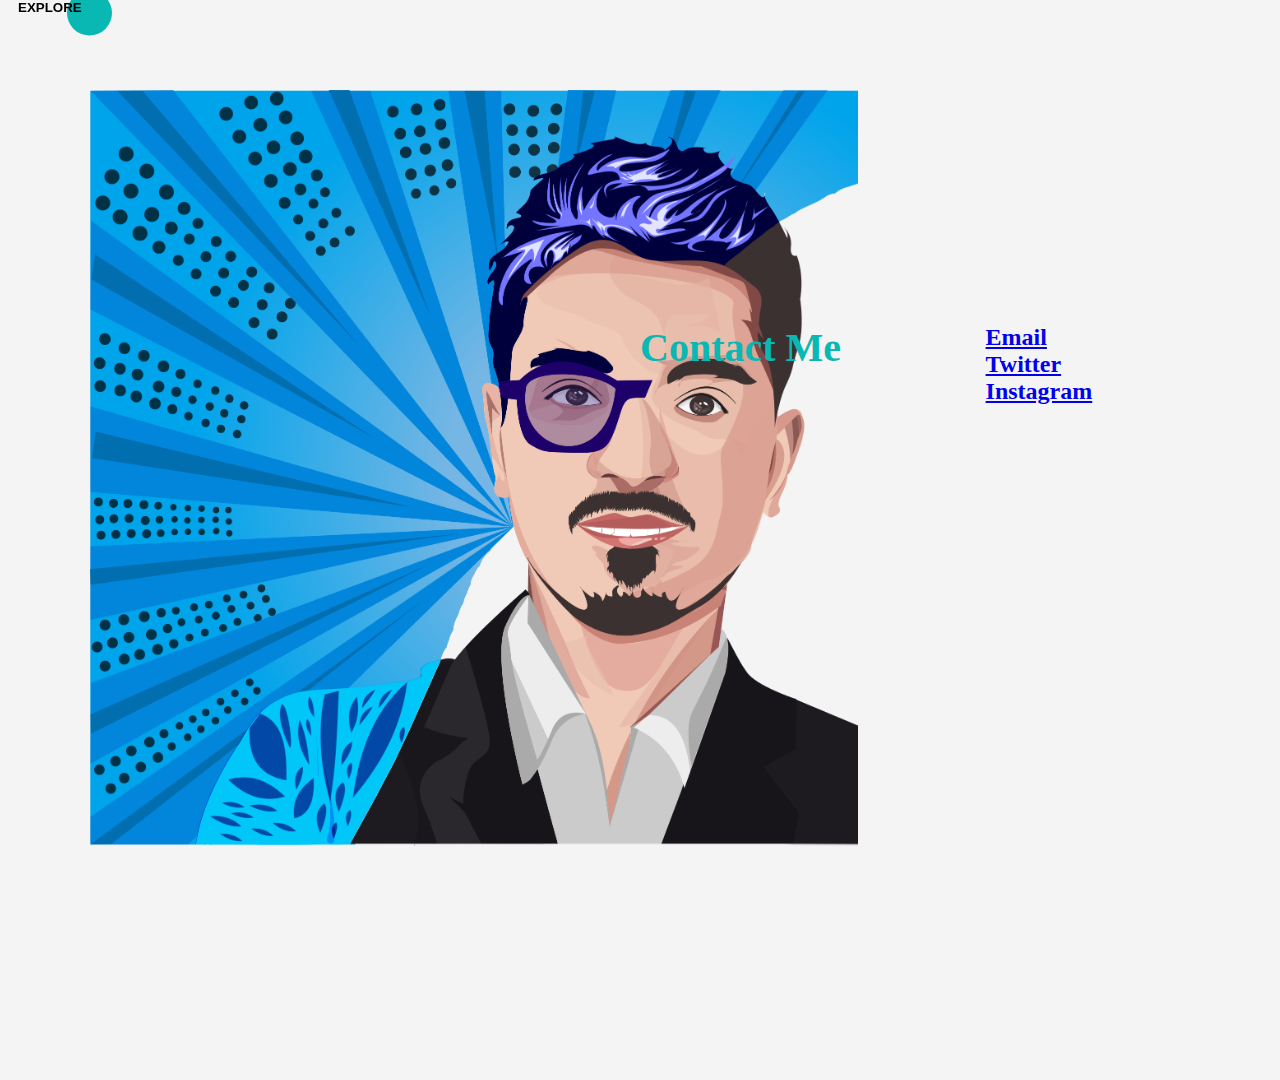
<file: contact.html>
<!DOCTYPE html>
<html lang="en">
<head>
    <meta charset="UTF-8">
    <meta http-equiv="X-UA-Compatible" content="IE=edge">
    <meta name="viewport" content="width=device-width, initial-scale=1.0">
    <title>Portfolio Webpage</title>
    <link href="contact.css" rel="stylesheet">
    <link rel="stylesheet" href="test.css">
  
</head>
<body>


   <div class="container">

      
    <div class="sidebar sidebarGo">
           
      <nav>
           <ul>
     <li><a href="index.html">Home</a>  </li> 
     <li><a href="about.html" id="About">About</a> </li> 
     <li><a href="parallax.html">Works</a> </li> 
     <li><a href="certificates.html">Courses</a>  </li>
    
  </ul>
  
  </nav>

</div> 
 

<button class="button">EXPLORE<i class="ri-arrow-right-line"></i></button>

<div class="container2">
  
</div>
<div class="container3">
<h1 class="contactMe">Contact Me</h1>
<h2><a href="bishtkaransingh10@gmail.com">Email</a></h2>
<h2><a href="https://twitter.com/TweetIQ10" target="_blank">Twitter</a></h2>
<h2><a href="https://www.instagram.com/bishtkaransingh00/" target="_blank">Instagram</a></h2>
</div>

   </div>














    

        <script src="sidebar.js"></script>


</body>
</html>
</file>
<file: contact.css>
@import url('https://fonts.googleapis.com/css2?family=Roboto+Condensed&display=swap');
@import url('https://fonts.googleapis.com/css2?family=Roboto+Condensed&display=swap');

*{
    margin: 0;
    padding: 0;
}

.container2{
    background-image: url("images/contact_background.png");
    height: 70%;
    width: 60%;
    float: left;
    background-size: cover;
    margin-left: 7vw;
    margin-top: 10vh;
   
}



.container3{

    position: relative;
    top: 30%;
    left: 10%;
}
/* Contact me! */
.contactMe{
    font-size: 250%;
    position: absolute;
    left: 40%;
    
}




/* Sidebar code */
  
.sidebarGo{
    transform: translate(-443px,0px);
    position: absolute;
  
}

.sidebar{
    position: absolute;
    z-index: 99;
    width: 14vw;
    height: 100vh;
    background-color:black;
    opacity: 0.8;
    display: flex;
    flex-direction: column;
    justify-content: center;
    font-family: 'Roboto Condensed', sans-serif;
    transition: transform 0.5s;
}
nav{
    padding: 2vh;
margin-left: 1vh;
}
.sidebar nav li{
    list-style-type: none;
    padding-top: 10vh;
  
}
.sidebar li a{
    text-decoration: none;
    color: #0ef;
   
    
    padding: 1vw;
    border-radius: 1.2vh;
    font-weight: bold;

    transition: all 0.2s ease-out;
}

.sidebarGo{
    transform: translate(-443px,0px);
    position: absolute;
  
}

.sidebar nav li :hover{
   
    font-weight: bold;
    color: white;
 
    
 }





  

.about{
    font-size: 23px;
   
}


div button {
    padding: 8px;
    border-radius: 23px;
    background-color: cadetblue;
    color: white;
    border: 1px solid cadetblue;
    font-weight: bold;
    
}
.btn button:hover{
    cursor: pointer;
    background-color: white;
    color: black;
    border: 1px solid black;
    text-decoration: none;

}





@media (max-width: 768px) {
    .container2 {
        width: 90%;
        margin-left: 5%;
    }
}
</file>
<file: test.css>
@import url('https://fonts.googleapis.com/css2?family=Roboto+Condensed&display=swap');
*{
    margin: 0;
    padding: 0;
}

body{
    background-attachment: fixed;
    background-size: cover;
    overflow-x: hidden;
}

.container{
    position: relative;
    margin: 0;
    padding: 0;
    width: 100vw;
    height: 120vh;
    background-color: rgb(244, 244, 244);
}
    




#containerflash{
    background-color: black;
    z-index: 10;
    height: 100vh;
    width: 100vw;
    color: white;
    font-weight: bold;
    font-size: 5vw;
}

.displaynone{
    display: none;
}

.row{
    position: absolute;
    left: 14vw;
   
    margin: 0;
    padding: 0;
    width: 86vw;
    
    height: 100%;
    background-color: rgb(244, 244, 244);
}

#nam{
    font-size: 200%;
    position: absolute; 
    margin-top: 14vh; 
    left: 3vw; 
    width: 20%;
}

@media (max-width:1000px) {
    .face{
        visibility:hidden
    }
  
#nam{
    font-size: 150%;
    left: 10vw;
}
}




.face{
   margin-top: 6%;
   
   height: 600px;
    width: 50%;
    float: left;
    background-size: cover;
    filter: drop-shadow(2px 2px 4px rgba(0, 0, 0, 1.5));

}

#face1{
   background-image: url("images/mmm2.jpg");
   background-position: 5.5% 0%;
     background-size: 110vh;
   background-repeat: no-repeat;
  
 
}
#face2{
    
    background-image: url("images/myself.png");
     background-position: 110% 0%;
     
        background-repeat: no-repeat;
     background-size: 100vh;
     
}

.faces{
    position: absolute;
    left: 25%;

    
}
.text{
    position: absolute;
    font-family:'Gill Sans', 'Gill Sans MT', Calibri, 'Trebuchet MS', sans-serif;
    width: 15vw;
    z-index: 3;
    left: 50px;
    animation-name: floating;
    animation-duration: 3s;
    animation-iteration-count: infinite;
    animation-timing-function: ease-in-out;
    color: black;
    
}
h1{
    color: rgb(9, 184, 178);
    font-weight:bold;
}
@keyframes floating {
   
    0% { transform: translate(0,  0px); }
    50%  { transform: translate(0, 15px); }
    100%   { transform: translate(0, -0px); } 
  }
#text1{
    left: 50px;
    top: 50%;
}

#text2{
    top: 20%;
}






/* For upper left button */

.button {
    position: fixed;
    display: flex;
    align-items: center;
    color: #000000;
    font-weight: bold;
    background: none;
    border: none;
    padding: 0px 18px;
    cursor: pointer;
    z-index: 100;
    color: black;
  }
  .button::before {
    content: "";
    position: absolute;
    top: 1vw;
    z-index: -1;
    translate: calc(100% + 4px) -50%;
    width: 45px;
    height: 45px;
    background:rgb(9, 184, 178);
    border-radius: 50px;
    transition: translate 0.25s 0.25s cubic-bezier(0, 0, 0.5, 2),
      width 0.25s cubic-bezier(0, 0, 0.5, 2);
  }
  .button:hover::before {
    width: 100%;
    translate: -18px -50%;
    transition: translate 0.25s cubic-bezier(0, 0, 0.5, 2),
      width 0.25s 0.25s cubic-bezier(0, 0, 0.5, 2);
    
  }
  .button i {
    margin-left: 5px;
    transition: translate 0.25s 0.4s cubic-bezier(0, 0, 0.5, 2);
  }
  .button:hover i {
    translate: 3px 0;
  }


.button2{
    position: absolute;
    padding: 0.1vw;
    width: 120px;
    border-radius: 3rem;
   top: 75%;
   left: 8vw;
   font-size: 100%;
   font-weight: bold;
   background-color: rgb(1, 154, 164);
   color: white;
   z-index: 40;
   
}
.button2:hover{
    box-shadow: 0 0 20px #0ef;
    background-color: white;
   color: black;
}


/* Sidebar code */
  
.sidebarGo{
    transform: translate(-443px,0px);
    position: fixed;
  
}

.sidebar{
    position: fixed;
    z-index: 99;
    width: 215px;
    height: 100vh;
    background-color:#f5b576;
    opacity: 0.8;
    display: flex;
    flex-direction: column;
    justify-content: center;
    font-family: 'Roboto Condensed', sans-serif;
    transition: transform 0.5s;
}

nav{
    padding: 2vh;
margin-left: 1vh;
}
.sidebar nav li{
    list-style-type: none;
    padding-top: 10vh;
  
}
.sidebar li a{
    text-decoration: none;
    color: black;
   
    
    padding: 25%;
    border-radius: 1.2vh;
    font-weight: bold;

    transition: all 0.2s ease-out;
}


.sidebar nav li :hover{

    font-weight: bold;
    color: white;
   
    
 }


.icon{
    height: 40px;

}

   
#basic_info{
position:absolute;
top: 105vh;

width: 100vw;

background-color:  rgb(244, 244, 244);
}
</file>
